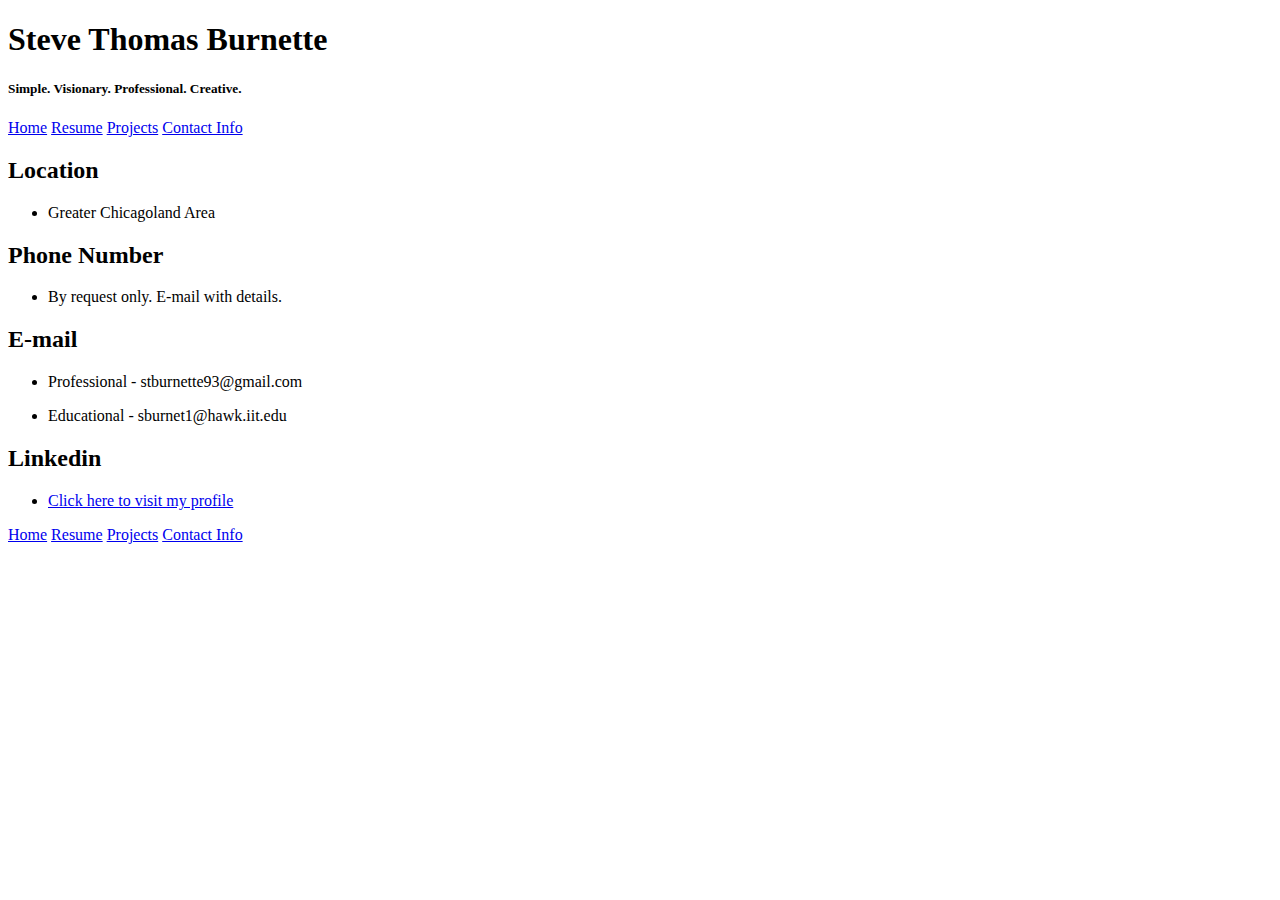
<file: contact.html>
<!DOCTYPE HTML>
<html lang="en">
  <head>
    <title>Steve Burnette</title>
    <meta name="description" content="website description">
    <meta http-equiv="content-type" content="text/html; charset=UTF-8">
  </head>
  <body>
    <header>
<!-- Page Banner -->
      <h1>Steve Thomas Burnette</h1>
      <h5>Simple. Visionary. Professional. Creative.</h5>
<!-- Navigation -->
      <nav>
        <a href="index.html">Home</a>
        <a href="resume.html">Resume</a>
        <a href="project.html">Projects</a>
        <a href="contact.html">Contact Info</a>
      </nav>
    </header>
    <section id="contact">
<!-- Contact Methods -->
      <h2>Location</h2>
        <ul>
          <li>Greater Chicagoland Area</li>
        </ul>
      <h2>Phone Number</h2>
        <ul>
          <li>By request only.  E-mail with details. </li>
        </ul>
      <h2>E-mail</h2>
        <ul>
          <li>Professional - stburnette93@gmail.com</li>
        </ul>
        <ul>
          <li>Educational - sburnet1@hawk.iit.edu</li>
        </ul>
      <h2>Linkedin</h2>
        <ul>
          <li><a href="https://www.linkedin.com/in/steve-burnette-416319a5">Click here to visit my profile</a></li>
        </ul>
      </section>
<!-- Footer -->
    <footer>
      <nav>
        <a href="index.html">Home</a>
        <a href="resume.html">Resume</a>
        <a href="project.html">Projects</a>
        <a href="contact.html">Contact Info</a>
      </nav>
    </footer>      
  </body>
</html>
</file>
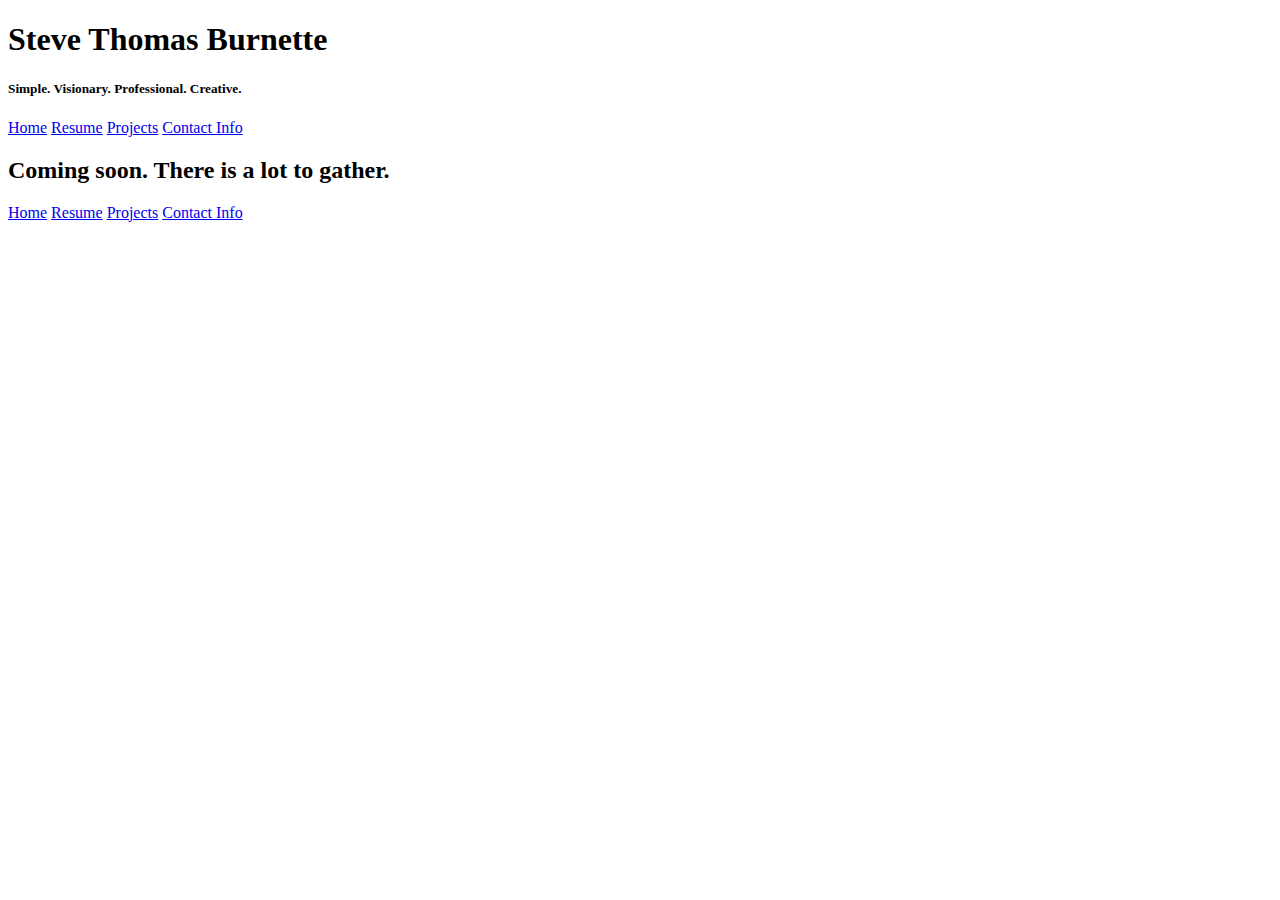
<file: project.html>
<!DOCTYPE HTML>
<html lang="en">
  <head>
    <title>Steve Burnette Resume</title>
    <meta name="description" content="website description">
    <meta http-equiv="content-type" content="text/html; charset=UTF-8">
  </head>
  <body>
    <header>
<!-- Page Banner -->
      <h1>Steve Thomas Burnette</h1>
      <h5>Simple. Visionary. Professional. Creative.</h5>
<!-- Navigation -->
      <nav>
        <a href="index.html">Home</a>
        <a href="resume.html">Resume</a>
        <a href="project.html">Projects</a>
        <a href="contact.html">Contact Info</a>
      </nav>
    </header>
<!-- Project List -->
    <section id="projects">
      <h2> Coming soon. There is a lot to gather. </h2>
    </section>   
<!-- Footer -->
    <footer>
      <nav>
        <a href="index.html">Home</a>
        <a href="resume.html">Resume</a>
        <a href="project.html">Projects</a>
        <a href="contact.html">Contact Info</a>
      </nav>
    </footer>      
</body>
</html>
</file>
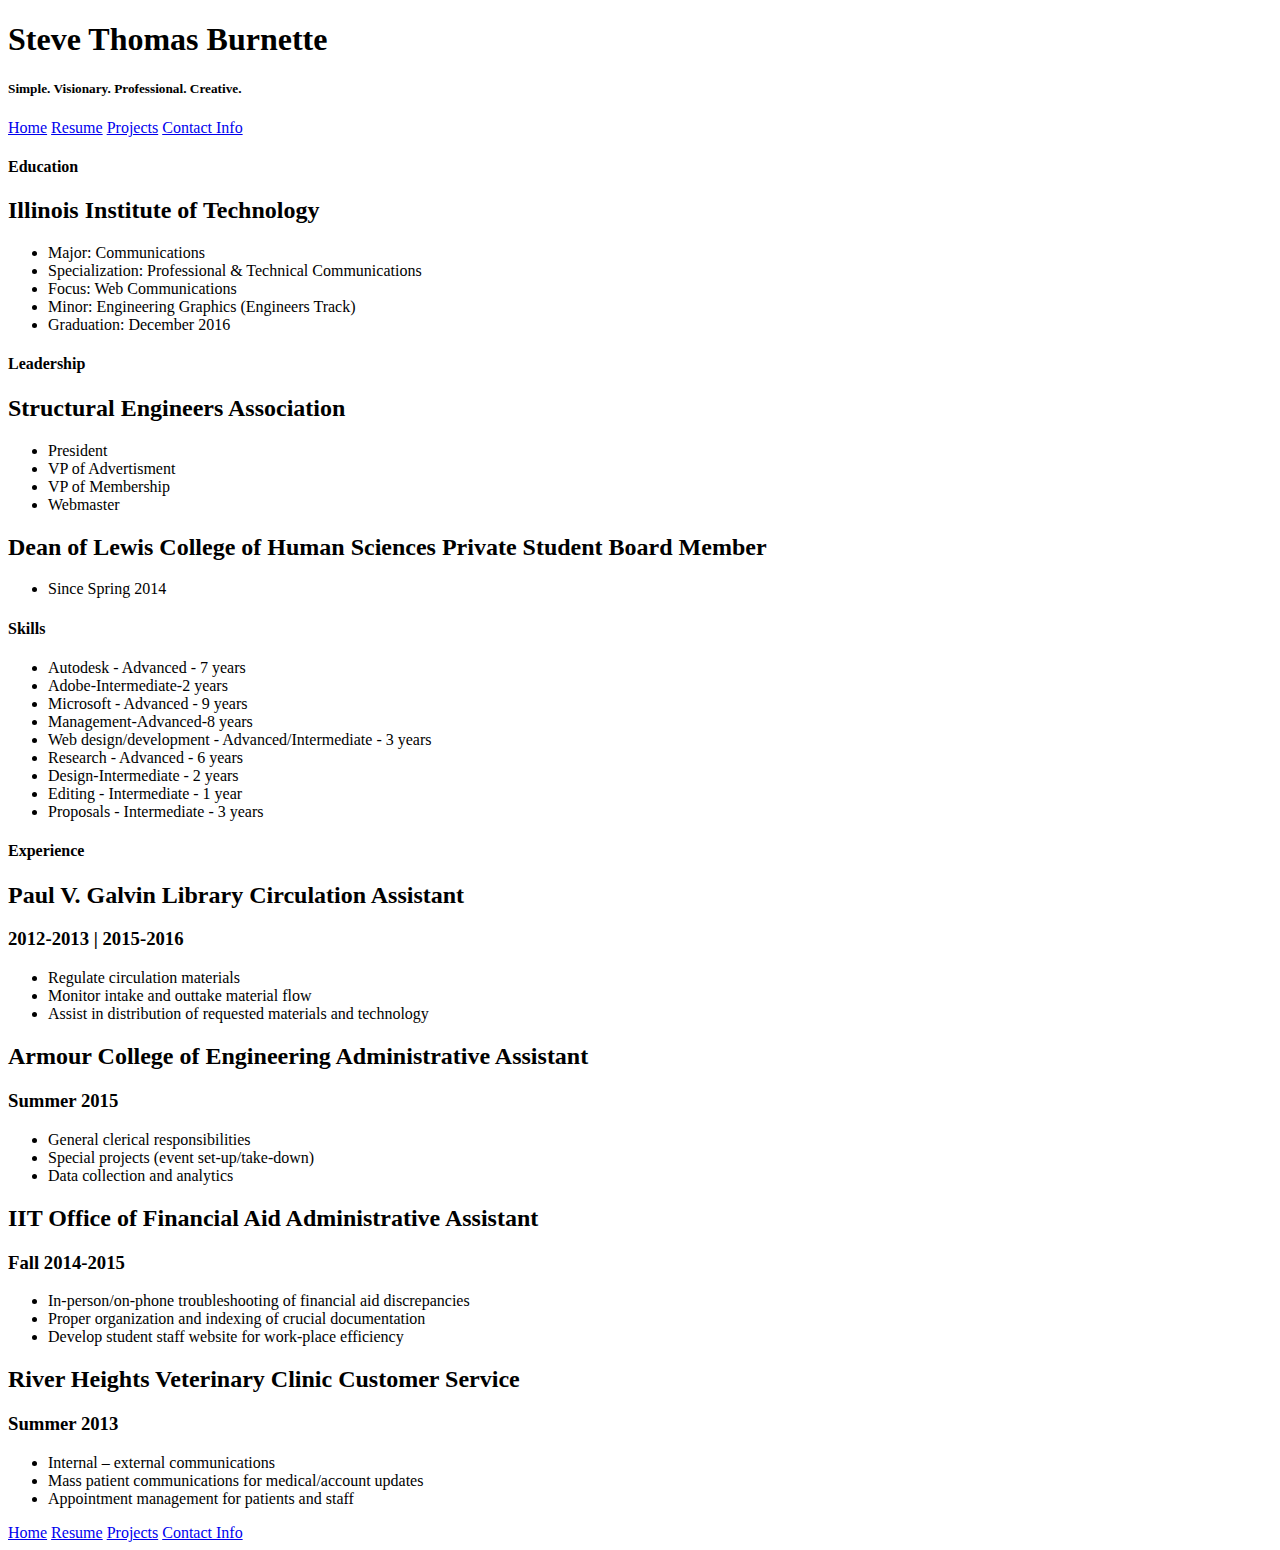
<file: resume.html>
<!DOCTYPE HTML>
<html lang="en">
  <head>
    <title>Steve Burnette Resume</title>
    <meta name="description" content="website description">
    <meta http-equiv="content-type" content="text/html; charset=UTF-8">
  </head>
  <body>
    <header>
<!-- Page Banner -->
      <h1>Steve Thomas Burnette</h1>
      <h5>Simple. Visionary. Professional. Creative.</h5>
<!-- Navigation -->
      <nav>
        <a href="index.html">Home</a>
        <a href="resume.html">Resume</a>
        <a href="project.html">Projects</a>
        <a href="contact.html">Contact Info</a>
      </nav>
    </header>
<!-- Resume Content -->
    <section id="resume">
      <h4>Education</h4> 
        <h2>Illinois Institute of Technology</h2>
      <ul>
        <li>Major: Communications</li>
        <li>Specialization: Professional & Technical Communications</li>
        <li>Focus: Web Communications</li>
        <li>Minor: Engineering Graphics (Engineers Track)</li>
        <li>Graduation: December 2016 </li>
      </ul>
      <h4>Leadership</h4>
        <h2>Structural Engineers Association</h2>
      <ul>
        <li>President</li>
        <li>VP of Advertisment</li>
        <li>VP of Membership</li>
        <li>Webmaster</li>
      </ul>
        <h2>Dean of Lewis College of Human Sciences Private Student Board Member</h2>
      <ul>
        <li> Since Spring 2014</li>
      </ul>
      <h4>Skills</h4>
        <ul>
          <li>Autodesk - Advanced - 7 years</li> 
          <li>Adobe-Intermediate-2 years </li>
          <li>Microsoft - Advanced - 9 years</li> 
          <li>Management-Advanced-8 years</li>
          <li>Web design/development - Advanced/Intermediate - 3 years</li>  
          <li>Research - Advanced - 6 years</li>  
          <li>Design-Intermediate - 2 years </li>
          <li>Editing - Intermediate - 1 year</li>  
          <li>Proposals - Intermediate - 3 years</li>
        </ul>
        <h4>Experience</h4>
          <h2>Paul V. Galvin Library Circulation Assistant</h2>
            <h3>2012-2013 | 2015-2016</h3>
          <ul>
            <li>Regulate circulation materials</li>
            <li>Monitor intake and outtake material flow</li>
            <li>Assist in distribution of requested materials and technology</li>
          </ul>
          <h2>Armour College of Engineering Administrative Assistant</h2>
            <h3>Summer 2015</h3>
          <ul>
            <li>General clerical responsibilities</li>
            <li>Special projects (event set-up/take-down)</li>
            <li>Data collection and analytics</li>
          </ul>
          <h2>IIT Office of Financial Aid Administrative Assistant</h2>
            <h3>Fall 2014-2015</h3>
          <ul>
            <li>In-person/on-phone troubleshooting of financial aid discrepancies</li>
            <li>Proper organization and indexing of crucial documentation</li>
            <li>Develop student staff website for work-place efficiency</li>
          </ul>
          <h2>River Heights Veterinary Clinic Customer Service</h2>
            <h3>Summer 2013</h3>
          <ul>
            <li>Internal – external communications</li>
            <li>Mass patient communications for medical/account updates</li>
            <li>Appointment management for patients and staff</li>
          </ul>
        </section>
<!-- Footer -->
        <footer>
          <nav>
            <a href="index.html">Home</a>
            <a href="resume.html">Resume</a>
            <a href="project.html">Projects</a>
            <a href="contact.html">Contact Info</a>
          </nav>
        </footer>     
        </body>
</html>
</file>
